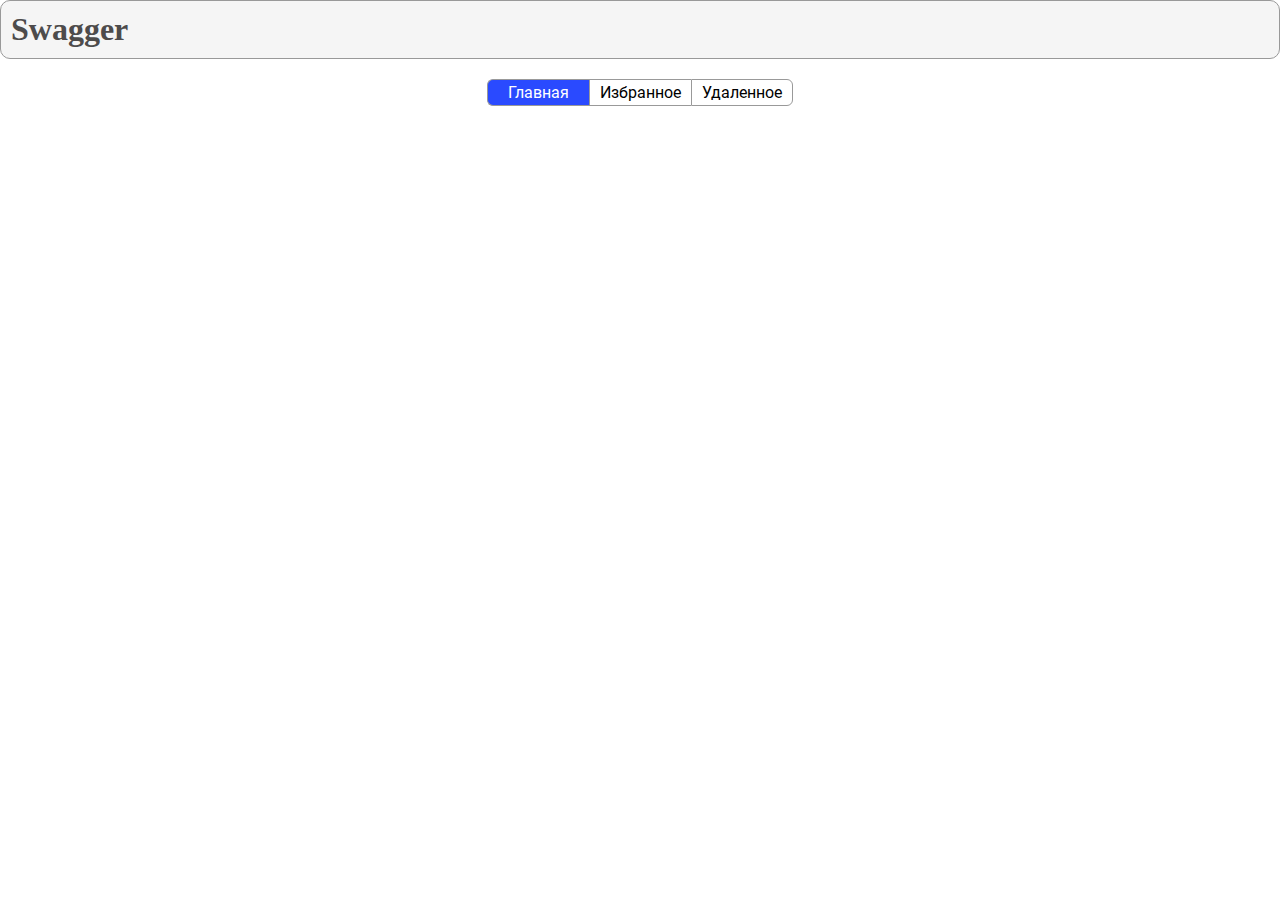
<file: index.html>
<!DOCTYPE html>
<html>
<head>
  <meta charset="utf-8">
	<title></title>
	<link rel="stylesheet" type="text/css" href="styles/fonts.css">    
	<link rel="stylesheet" type="text/css" href="styles/index.css">
	<link rel="stylesheet" type="text/css" href="styles/sity.css">

	<!--<link rel="stylesheet" type="text/css" href="styles/city.css"> -->       
</head>
<body>
	<div class="head">
		<h1 class = "nameHead">Swagger</h1>
	</div>

	<div class="content">
		<div class="buttonPanel">
			<div class="button main">Главная</div>
			<div class="button favourites">Избранное</div>
			<div class="button remote">Удаленное</div>

		</div>
		<div class = "sity">
			


			



		</div>  
	</div>
	<script type="text/javascript" src="scripts/index.js"></script>
</body>
</html>
</file>
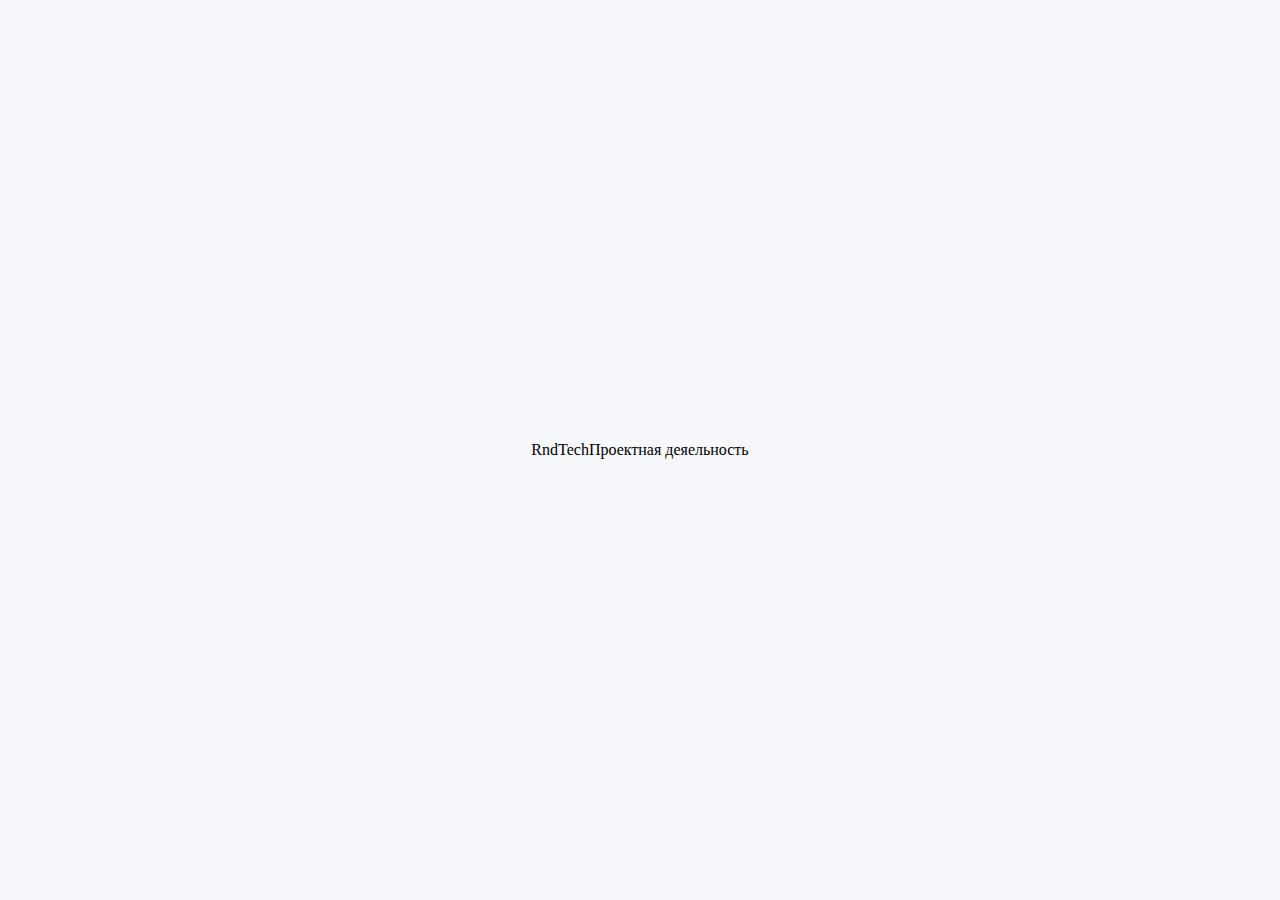
<file: project/index.html>
<!DOCTYPE html>
<html>
<head>
  <meta charset="utf-8">
	<title></title>
	<link rel="stylesheet" type="text/css" href="styles/index.css">    
</head>
<body>
	<div class = "head">RndTech</div>
<div class = "a">Проектная деяельность</div>  

<script type="text/javascript" src="scripts/index.js"></script>
</body>
</html>
</file>
<file: styles/fonts.css>
@font-face {
    font-family: 'Roboto';
    src: url('../fonts/Roboto-Bold.woff2') format('woff2'),
        url('../fonts/Roboto-Bold.woff') format('woff');
    font-weight: bold;
    font-style: normal;
    font-display: swap;
}

@font-face {
    font-family: 'Roboto';
    src: url('../fonts/Roboto-Black.woff2') format('woff2'),
        url('../fonts/Roboto-Black.woff') format('woff');
    font-weight: 900;
    font-style: normal;
    font-display: swap;
}

@font-face {
    font-family: 'Roboto';
    src: url('../fonts/Roboto-BlackItalic.woff2') format('woff2'),
        url('../fonts/Roboto-BlackItalic.woff') format('woff');
    font-weight: 900;
    font-style: italic;
    font-display: swap;
}

@font-face {
    font-family: 'Roboto';
    src: url('../fonts/Roboto-Light.woff2') format('woff2'),
        url('../fonts/Roboto-Light.woff') format('woff');
    font-weight: 300;
    font-style: normal;
    font-display: swap;
}

@font-face {
    font-family: 'Roboto';
    src: url('../fonts/Roboto-BoldItalic.woff2') format('woff2'),
        url('../fonts/Roboto-BoldItalic.woff') format('woff');
    font-weight: bold;
    font-style: italic;
    font-display: swap;
}

@font-face {
    font-family: 'Roboto';
    src: url('../fonts/Roboto-Italic.woff2') format('woff2'),
        url('../fonts/Roboto-Italic.woff') format('woff');
    font-weight: normal;
    font-style: italic;
    font-display: swap;
}

@font-face {
    font-family: 'Roboto';
    src: url('../fonts/Roboto-Thin.woff2') format('woff2'),
        url('../fonts/Roboto-Thin.woff') format('woff');
    font-weight: 100;
    font-style: normal;
    font-display: swap;
}

@font-face {
    font-family: 'Roboto';
    src: url('../fonts/Roboto-Regular.woff2') format('woff2'),
        url('../fonts/Roboto-Regular.woff') format('woff');
    font-weight: normal;
    font-style: normal;
    font-display: swap;
}

@font-face {
    font-family: 'Roboto';
    src: url('../fonts/Roboto-Medium.woff2') format('woff2'),
        url('../fonts/Roboto-Medium.woff') format('woff');
    font-weight: 500;
    font-style: normal;
    font-display: swap;
}

@font-face {
    font-family: 'Roboto';
    src: url('../fonts/Roboto-MediumItalic.woff2') format('woff2'),
        url('../fonts/Roboto-MediumItalic.woff') format('woff');
    font-weight: 500;
    font-style: italic;
    font-display: swap;
}

@font-face {
    font-family: 'Roboto';
    src: url('../fonts/Roboto-LightItalic.woff2') format('woff2'),
        url('../fonts/Roboto-LightItalic.woff') format('woff');
    font-weight: 300;
    font-style: italic;
    font-display: swap;
}

@font-face {
    font-family: 'Roboto';
    src: url('../fonts/Roboto-ThinItalic.woff2') format('woff2'),
        url('../fonts/Roboto-ThinItalic.woff') format('woff');
    font-weight: 100;
    font-style: italic;
    font-display: swap;
}
</file>
<file: styles/index.css>
*, *::before, *::after { 
  padding: 0; margin: 0;
  box-sizing: border-box;
}

html, body {
  min-height: 100% !important;
  height: 100%;
}

.head{
  background-color: #F5F5F5;
  color: #4D4B4B;
  border: 1px solid #999999; 
  border-radius: 10px;
  margin-bottom: 20px;
}

.nameHead{
  margin-top: 10px;
  margin-bottom: 10px;
  margin-left: 10px;
}
.content{
  display: flex;
  align-items: center;
  flex-direction: column;
}

.buttonPanel{
  display: flex;
  justify-content: center;
  align-items: center;
  margin-bottom: 20px;
}

.button:first-child{
  border-top-left-radius: 6px;
  border-bottom-left-radius: 6px;
}

.button:last-child{
  border-top-right-radius: 6px;
  border-bottom-right-radius: 6px;
  border-right: 1px solid #999999;

}

.button{
  font-family: 'Roboto';
  height: 27px;
  width: 102px;
  display: flex;
  border-top: 1px solid #999999;
  border-left: 1px solid #999999;
  border-bottom: 1px solid #999999;
  justify-content: center;
  align-items: center;

}
.button:hover{
  cursor: pointer;
  background-color: #c7c7c7;
}





/*body {
  
  display: flex;
  width: 100%;
  background: #F7F8FC;
  border-radius: 0px 0px 4px 4px;
  justify-content: center;
  align-items: center;
}*/
</file>
<file: styles/sity.css>
/* Разметка для одного города */
.oneSity{
    border-top: 1px solid #999999;
    border-right: 1px solid #999999;
    border-left: 1px solid #999999;
    display: flex;
    justify-content: space-between;
    align-items: center;
  }

  .oneSity:hover{
    background-color: #f5f5f5;
  }
  
  .oneSity:first-child{
    border-top-left-radius: 6px;
    border-top-right-radius: 6px;
  }
  
  .oneSity:last-child{
    border-bottom-left-radius: 6px;
    border-bottom-right-radius: 6px;
    border-bottom: 1px solid #999999;
  }
  
  .img{
    width: 35px;
    height: 35px;
    border-radius:8px; 
    margin: 8px;
  } 
  
  .nameSity{
    width: 270px;
    font-style: 'Roboto';
    font-size: 20px;
  }
  
  .removeSity{
    width: 20px;
    height: 20px;
    cursor: pointer;
    margin-right: 16px;
  }
  
  .oneSity:hover .removeSity{
    
    background-image: url("data:image/svg+xml;charset=UTF-8,%3csvg width='20' height='20' viewBox='0 0 20 20' fill='none' xmlns='http://www.w3.org/2000/svg'%3e%3cpath fill-rule='evenodd' clip-rule='evenodd' d='M11.414 10L15.707 5.707C16.098 5.316 16.098 4.684 15.707 4.293C15.316 3.902 14.684 3.902 14.293 4.293L10 8.586L5.70701 4.293C5.31601 3.902 4.68401 3.902 4.29301 4.293C3.90201 4.684 3.90201 5.316 4.29301 5.707L8.58601 10L4.29301 14.293C3.90201 14.684 3.90201 15.316 4.29301 15.707C4.48801 15.902 4.74401 16 5.00001 16C5.25601 16 5.51201 15.902 5.70701 15.707L10 11.414L14.293 15.707C14.488 15.902 14.744 16 15 16C15.256 16 15.512 15.902 15.707 15.707C16.098 15.316 16.098 14.684 15.707 14.293L11.414 10Z' fill='%23A5A5A5'/%3e%3c/svg%3e ");
    background-repeat: no-repeat;
    background-position: center center;
  }
  
  .oneSity .removeSity:hover{
    background-image: url("data:image/svg+xml;charset=UTF-8,%3csvg width='20' height='20' viewBox='0 0 20 20' fill='none' xmlns='http://www.w3.org/2000/svg'%3e%3cpath fill-rule='evenodd' clip-rule='evenodd' d='M11.414 10L15.707 5.707C16.098 5.316 16.098 4.684 15.707 4.293C15.316 3.902 14.684 3.902 14.293 4.293L10 8.586L5.70701 4.293C5.31601 3.902 4.68401 3.902 4.29301 4.293C3.90201 4.684 3.90201 5.316 4.29301 5.707L8.58601 10L4.29301 14.293C3.90201 14.684 3.90201 15.316 4.29301 15.707C4.48801 15.902 4.74401 16 5.00001 16C5.25601 16 5.51201 15.902 5.70701 15.707L10 11.414L14.293 15.707C14.488 15.902 14.744 16 15 16C15.256 16 15.512 15.902 15.707 15.707C16.098 15.316 16.098 14.684 15.707 14.293L11.414 10Z' fill='%23252526'/%3e%3c/svg%3e ");
  }
  
  .favoriteSity{
    width: 20px;
    height: 20px;
    cursor: pointer;
    margin-right: 16px;
  }
  
  .oneSity:hover .favoriteSity{
    background-image: url("data:image/svg+xml;charset=UTF-8,%3csvg width='16' height='16' viewBox='0 0 12 12' fill='none' xmlns='http://www.w3.org/2000/svg'%3e%3cpath fill-rule='evenodd' clip-rule='evenodd' d='M6 0C9.31371 0 12 2.68629 12 6C12 9.31371 9.31371 12 6 12C2.68629 12 0 9.31371 0 6C0 2.68629 2.68629 0 6 0ZM8.29289 3.29289L5 6.58579L3.70711 5.29289C3.31658 4.90237 2.68342 4.90237 2.29289 5.29289C1.90237 5.68342 1.90237 6.31658 2.29289 6.70711L4.29289 8.70711C4.68342 9.09763 5.31658 9.09763 5.70711 8.70711L9.70711 4.70711C10.0976 4.31658 10.0976 3.68342 9.70711 3.29289C9.31658 2.90237 8.68342 2.90237 8.29289 3.29289Z' fill='%23BFCCE0'/%3e%3c/svg%3e ");  
    background-repeat: no-repeat;
    background-position: center center;
  }
  
  .oneSity .favoriteSity:hover{
    background-image: url("data:image/svg+xml;charset=UTF-8,%3csvg width='16' height='16' viewBox='0 0 12 12' fill='none' xmlns='http://www.w3.org/2000/svg'%3e%3cpath fill-rule='evenodd' clip-rule='evenodd' d='M6 0C9.31371 0 12 2.68629 12 6C12 9.31371 9.31371 12 6 12C2.68629 12 0 9.31371 0 6C0 2.68629 2.68629 0 6 0ZM8.29289 3.29289L5 6.58579L3.70711 5.29289C3.31658 4.90237 2.68342 4.90237 2.29289 5.29289C1.90237 5.68342 1.90237 6.31658 2.29289 6.70711L4.29289 8.70711C4.68342 9.09763 5.31658 9.09763 5.70711 8.70711L9.70711 4.70711C10.0976 4.31658 10.0976 3.68342 9.70711 3.29289C9.31658 2.90237 8.68342 2.90237 8.29289 3.29289Z' fill='%23252526'/%3e%3c/svg%3e ");
  }

.sity{
  width: 400px;
}
    /* Разметка для одного города */
</file>
<file: project/styles/index.css>
*, *::before, *::after { 
  padding: 0; margin: 0;
  box-sizing: border-box;
}

html, body {
  min-height: 100% !important;
  height: 100%;
}

body {
  
  display: flex;
  width: 100%;
  background: #F7F8FC;
  border-radius: 0px 0px 4px 4px;
  justify-content: center;
  align-items: center;
}

.head {
  
  border: 1px;
  border-radius: 2px;
}
</file>
